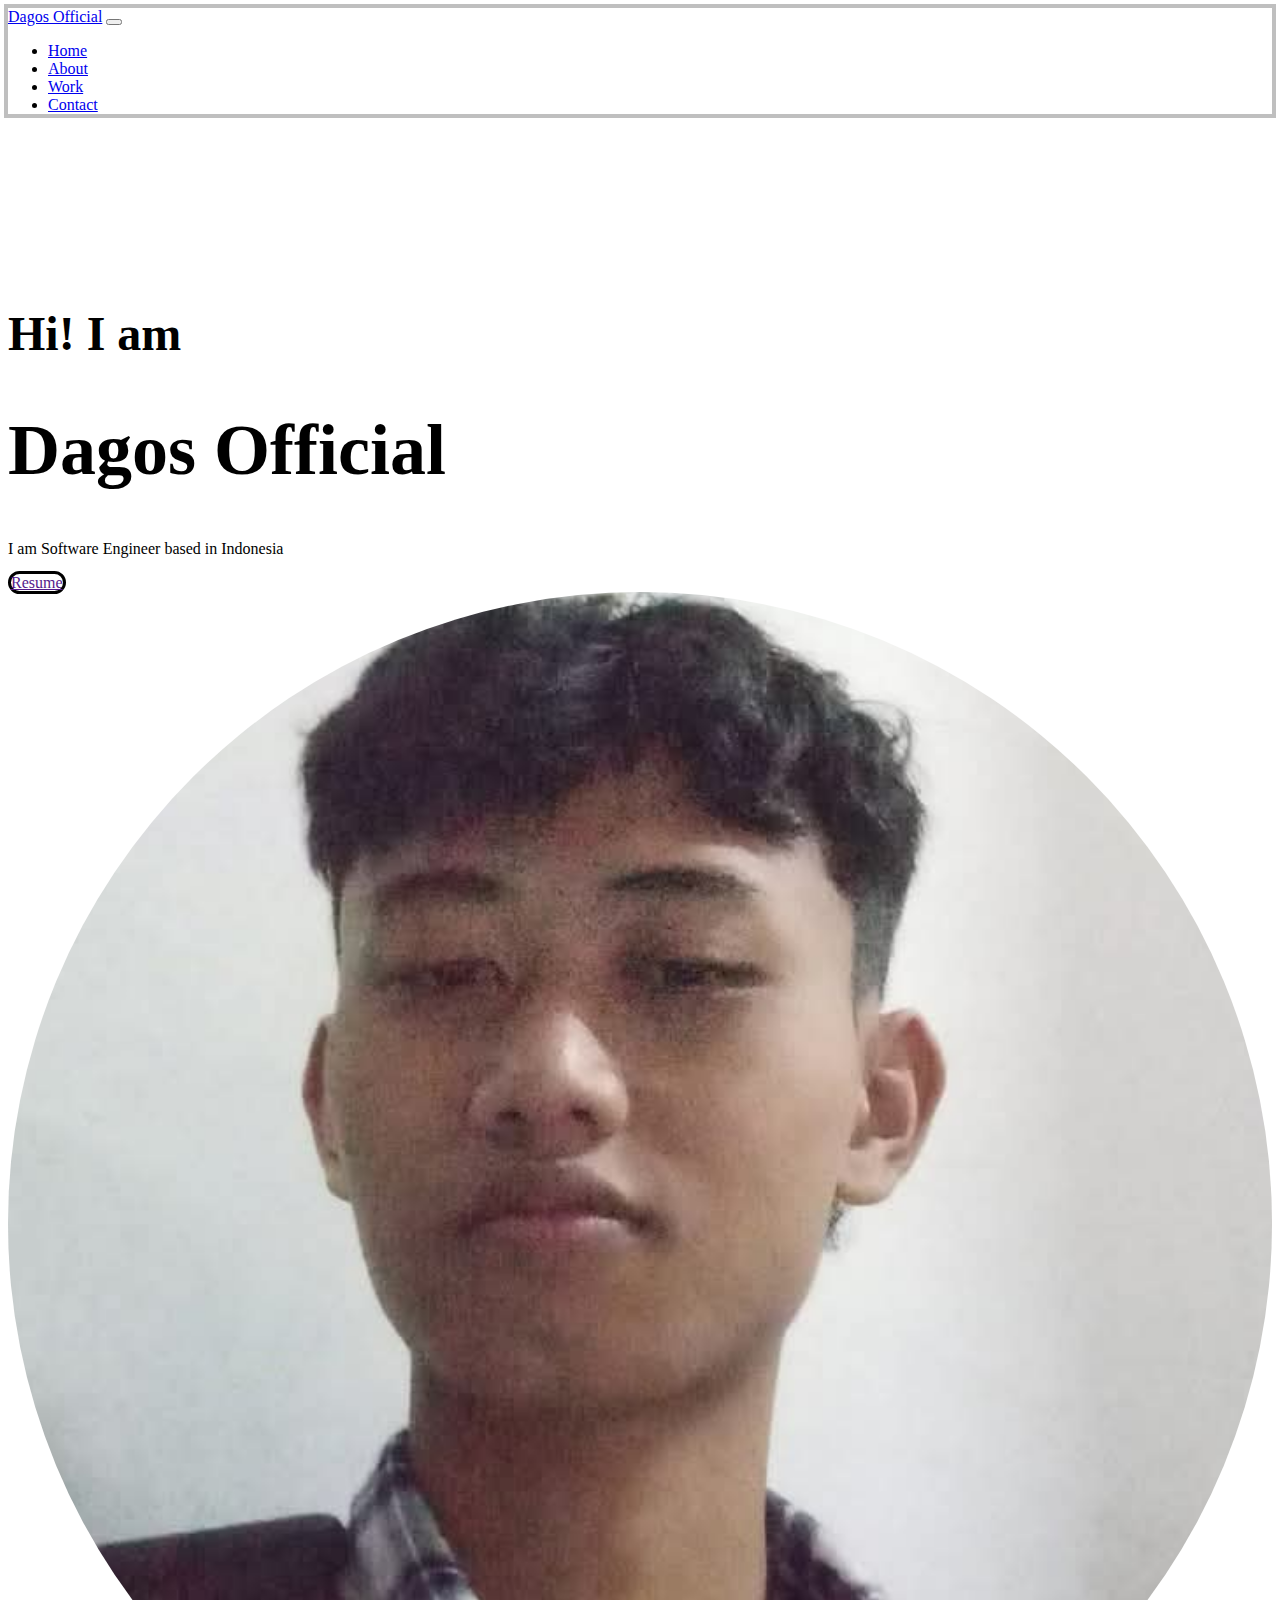
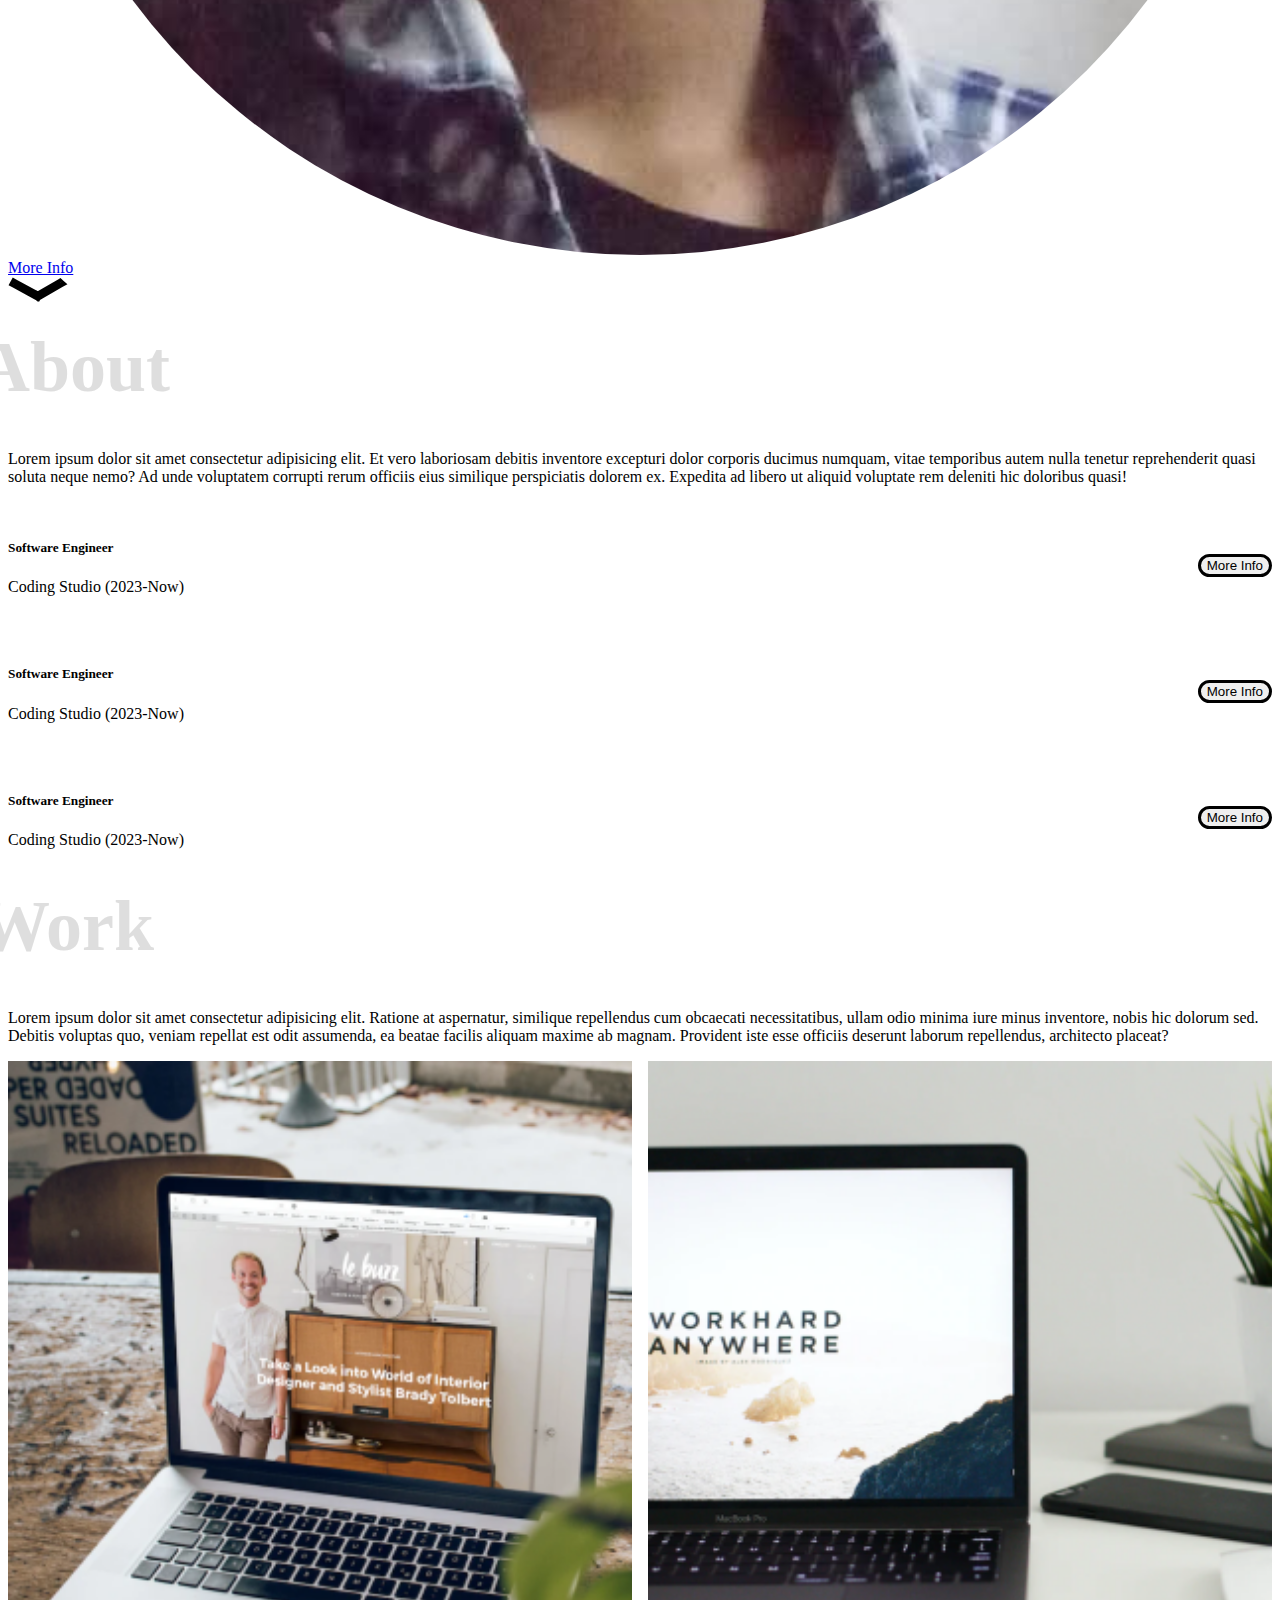
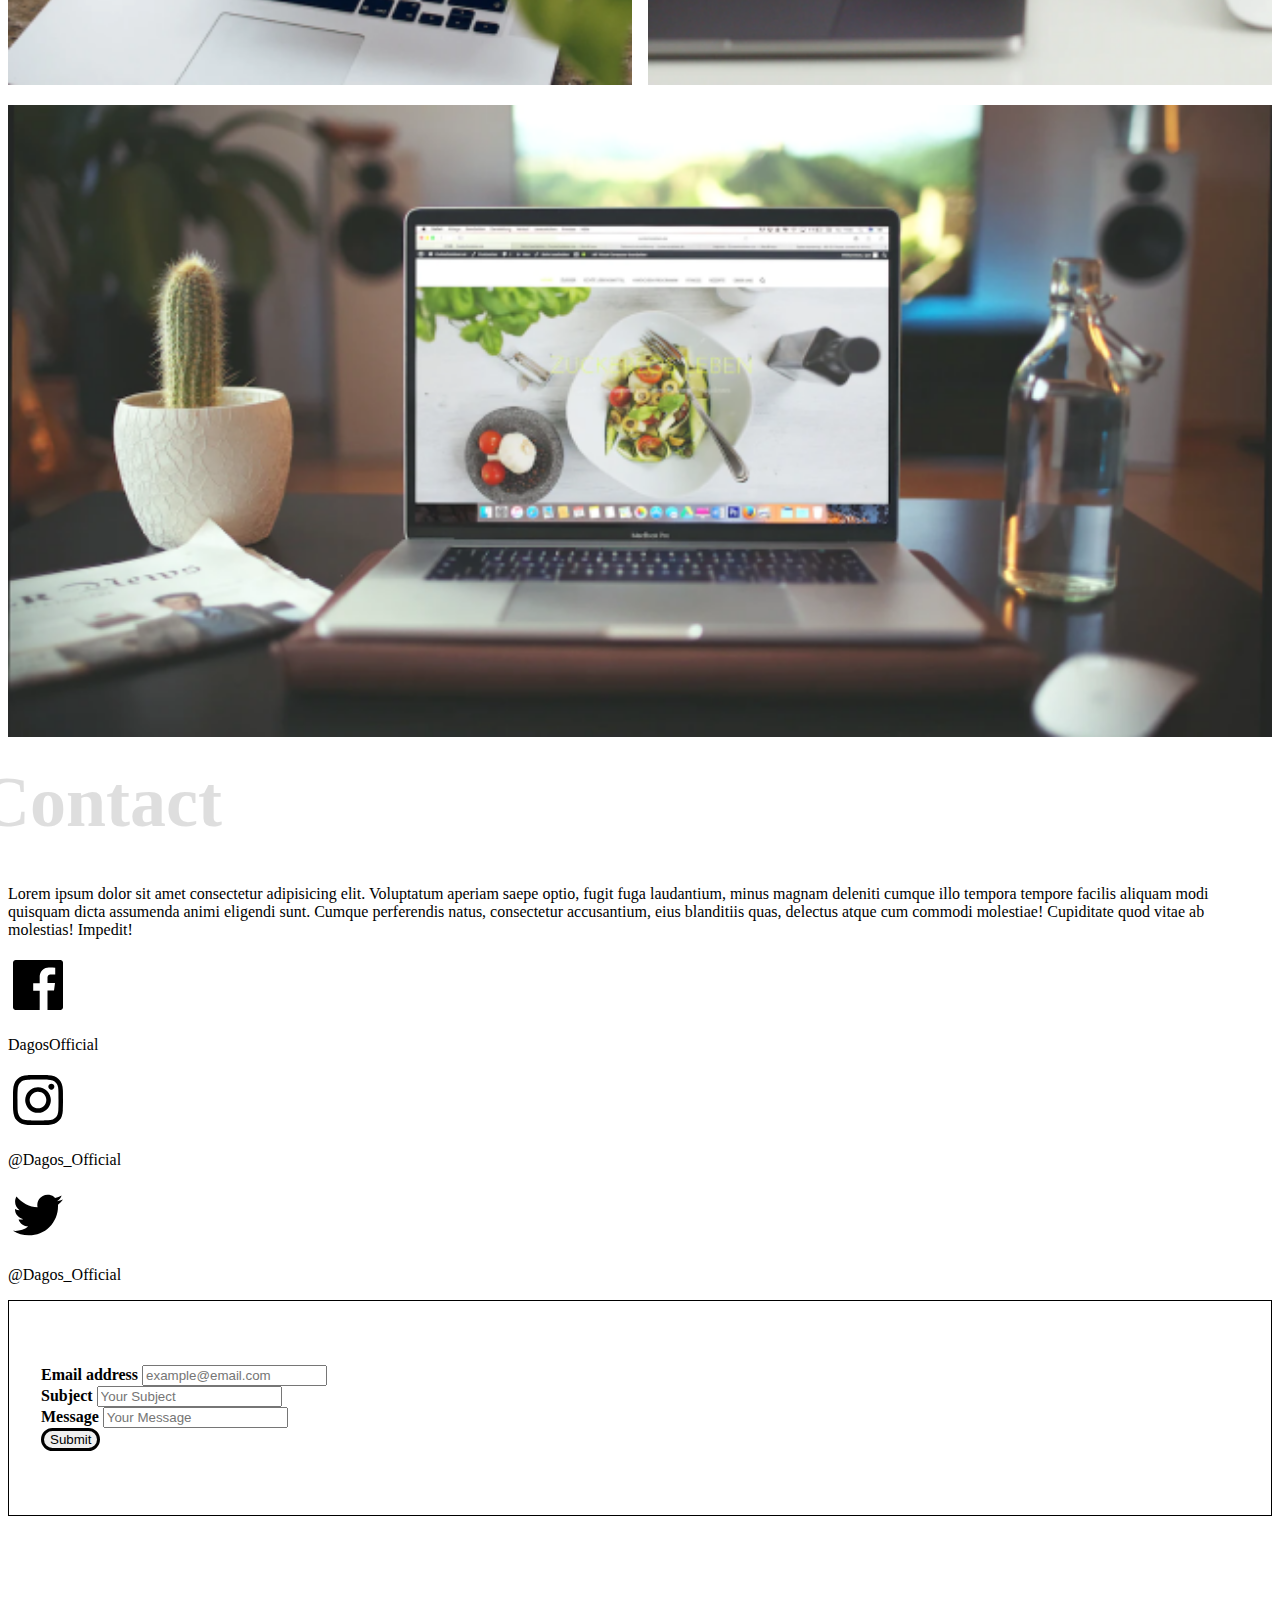
<file: index.html>
<!DOCTYPE html>
<html lang="en">
<head>
    <meta charset="UTF-8">
    <meta http-equiv="X-UA-Compatible" content="IE=edge">
    <meta name="viewport" content="width=device-width, initial-scale=1.0">
    <title>My Portfolio</title>
    <link href="https://cdn.jsdelivr.net/npm/bootstrap@5.2.1/dist/css/bootstrap.min.css" rel="stylesheet" integrity="sha384-iYQeCzEYFbKjA/T2uDLTpkwGzCiq6soy8tYaI1GyVh/UjpbCx/TYkiZhlZB6+fzT" crossorigin="anonymous">
    <link rel="stylesheet" href="style.css">
</head>
<body>
    <nav class="navbar navbar-expand-lg">
        <div class="container">
            <a class="navbar-brand fs-4 fw-bold" href="#">Dagos Official</a>
            <button class="navbar-toggler" type="button" data-bs-toggle="collapse" data-bs-target="#navbarNav" aria-controls="navbarNav" aria-expanded="false" aria-label="Toggle navigation">
            <span class="navbar-toggler-icon"></span>
            </button>
            <div class="collapse navbar-collapse" id="navbarNav">
            <ul class="navbar-nav ms-auto">
                <li class="nav-item">
                    <a class="nav-link active" aria-current="page" href="#home">Home</a>
                </li>
                <li class="nav-item">
                    <a class="nav-link" href="#about">About</a>
                </li>
                <li class="nav-item">
                    <a class="nav-link" href="#work">Work</a>
                </li>
                <li class="nav-item">
                    <a class="nav-link" href="#contact">Contact</a>
                </li>
            </ul>
            </div>
        </div>
    </nav>
    <section id="home" class="home container">
        <div class="row d-flex align-items-center flex-md-row flex-column-reverse">
            <div class="col-12 col-md-8">
                <h3 class="fw-semibold">Hi! I am</h3>
                <h1 class="fw-bold">Dagos Official</h1>
                <p>I am Software Engineer based in Indonesia</p>
                <a class="btn button" href="" download>Resume</a>
            </div>
            <div class="col-12 col-md-4 d-flex justify-content-md-end justify-content-center">
                <img src="./images/aku.jpeg" alt="Potrait" class="myPhoto">
            </div>
        </div>
        <a href="#about" class="text-decoration-none arrow w-100 d-flex align-items-center flex-column mt-5">
            <div class="text-dark">More Info</div>
            <img id="arrow" class="mt-2" src="images/arrow.svg" alt="arrow icon">
        </a>
    </section>
    <section id="about" class="about container">
        <p>Lorem ipsum dolor sit amet consectetur adipisicing elit. Et vero laboriosam debitis inventore excepturi dolor corporis ducimus numquam, vitae temporibus autem nulla tenetur reprehenderit quasi soluta neque nemo? Ad unde voluptatem corrupti rerum officiis eius similique perspiciatis dolorem ex. Expedita ad libero ut aliquid voluptate rem deleniti hic doloribus quasi!</p>
        <div class="about-exp">
            <div class="about-exp-item">
                <div class="about-exp-item-header">
                    <div>
                        <h5>Software Engineer</h5>
                        <p>Coding Studio (2023-Now)</p>
                    </div>
                    <button class="btn button" onclick="toggleDetail(event)">More Info</button>
                </div>
                <p class="about-exp-item-detail">Lorem ipsum dolor sit amet consectetur adipisicing elit. Reprehenderit quisquam, rerum nisi laborum labore est dolores neque fuga esse commodi nam quia atque aut dolorum! Culpa reprehenderit quo voluptates laboriosam.</p>
            </div>
            <div class="about-exp-item">
                <div class="about-exp-item-header">
                    <div>
                        <h5>Software Engineer</h5>
                        <p>Coding Studio (2023-Now)</p>
                    </div>
                    <button class="btn button" onclick="toggleDetail(event)">More Info</button>
                </div>
                <p class="about-exp-item-detail">Lorem ipsum dolor sit amet consectetur adipisicing elit. Reprehenderit quisquam, rerum nisi laborum labore est dolores neque fuga esse commodi nam quia atque aut dolorum! Culpa reprehenderit quo voluptates laboriosam.</p>
            </div>
            <div class="about-exp-item">
                <div class="about-exp-item-header">
                    <div>
                        <h5>Software Engineer</h5>
                        <p>Coding Studio (2023-Now)</p>
                    </div>
                    <button class="btn button" onclick="toggleDetail(event)">More Info</button>
                </div>
                <p class="about-exp-item-detail">Lorem ipsum dolor sit amet consectetur adipisicing elit. Reprehenderit quisquam, rerum nisi laborum labore est dolores neque fuga esse commodi nam quia atque aut dolorum! Culpa reprehenderit quo voluptates laboriosam.</p>
            </div>
        </div>
    </section>
    <section id="work" class="work container">
        <div class="row d-flex align-items-center gap-5">
            <div class="col-12 col-5">
                <p>Lorem ipsum dolor sit amet consectetur adipisicing elit. Ratione at aspernatur, similique repellendus cum obcaecati necessitatibus, ullam odio minima iure minus inventore, nobis hic dolorum sed. Debitis voluptas quo, veniam repellat est odit assumenda, ea beatae facilis aliquam maxime ab magnam. Provident iste esse officiis deserunt laborum repellendus, architecto placeat?</p>
            </div>
            <div class="col-12 col-6 work-img">
                <div id="work-1" class="work-img-item">    
                    <img src="images/work-1.png" alt="work 1" >
                </div>
                <div id="work-2" class="work-img-item">    
                    <img src="images/work-2.png" alt="work 2" >
                </div>
                <div id="work-3" class="work-img-item">    
                    <img src="images/work-3.png" alt="work 3" >
                </div>
            </div>
        </div>
    </section>
    <section id="contact" class="contact container">
        <div class="row d-flex align-items-center gap-5">
            <div class="col-12 col-lg-6">
                <p>Lorem ipsum dolor sit amet consectetur adipisicing elit. Voluptatum aperiam saepe optio, fugit fuga laudantium, minus magnam deleniti cumque illo tempora tempore facilis aliquam modi quisquam dicta assumenda animi eligendi sunt. Cumque perferendis natus, consectetur accusantium, eius blanditiis quas, delectus atque cum commodi molestiae! Cupiditate quod vitae ab molestias! Impedit!</p>
                <div class="row">
                    <div class="col d-flex align-items-center">
                        <img class="w-25" src="images/Facebook.svg" alt="facebook icon">
                        <p class="mb-0 ms-2">DagosOfficial</p>
                    </div>
                    <div class="col d-flex align-items-center">
                        <img class="w-25" src="images/Instagram.svg" alt="instagram icon">
                        <p class="mb-0 ms-2">@Dagos_Official</p>
                    </div>
                    <div class="col d-flex align-items-center">
                        <img class="w-25" src="images/Twitter.svg" alt="twitter icon">
                        <p class="mb-0 ms-2">@Dagos_Official</p>
                    </div>
                </div>
            </div>
            <div class="col-12 col-lg-5">
                <form class="contact-form" onsubmit="onFormSubmit(event)">
                    <div class="mb-3">
                      <label for="inp_email" class="form-label">Email address</label>
                      <input type="email" class="form-control" id="inp_email" placeholder="example@email.com" required>
                    </div>
                    <div class="mb-3">
                      <label for="inp_subject" class="form-label">Subject</label>
                      <input type="text" class="form-control" id="inp_subject" placeholder="Your Subject" required>
                    </div>
                    <div class="mb-3">
                        <label for="inp_message" class="form-label">Message</label>
                        <input type="text" class="form-control" id="inp_message" placeholder="Your Message" required>
                    </div>
                    <div class="d-flex justify-content-center mt-5">
                        <button type="submit" class="btn button">Submit</button>
                    </div>
                  </form>
            </div>
        </div>
    </section>
    <script src="https://cdn.jsdelivr.net/npm/@popperjs/core@2.11.6/dist/umd/popper.min.js" integrity="sha384-oBqDVmMz9ATKxIep9tiCxS/Z9fNfEXiDAYTujMAeBAsjFuCZSmKbSSUnQlmh/jp3" crossorigin="anonymous"></script>
    <script src="https://cdn.jsdelivr.net/npm/bootstrap@5.2.1/dist/js/bootstrap.min.js" integrity="sha384-7VPbUDkoPSGFnVtYi0QogXtr74QeVeeIs99Qfg5YCF+TidwNdjvaKZX19NZ/e6oz" crossorigin="anonymous"></script>
    <script src="https://code.jquery.com/jquery-3.6.1.min.js" integrity="sha256-o88AwQnZB+VDvE9tvIXrMQaPlFFSUTR+nldQm1LuPXQ=" crossorigin="anonymous"></script>
    <script src="main.js"></script>
</body>
</html>
</file>
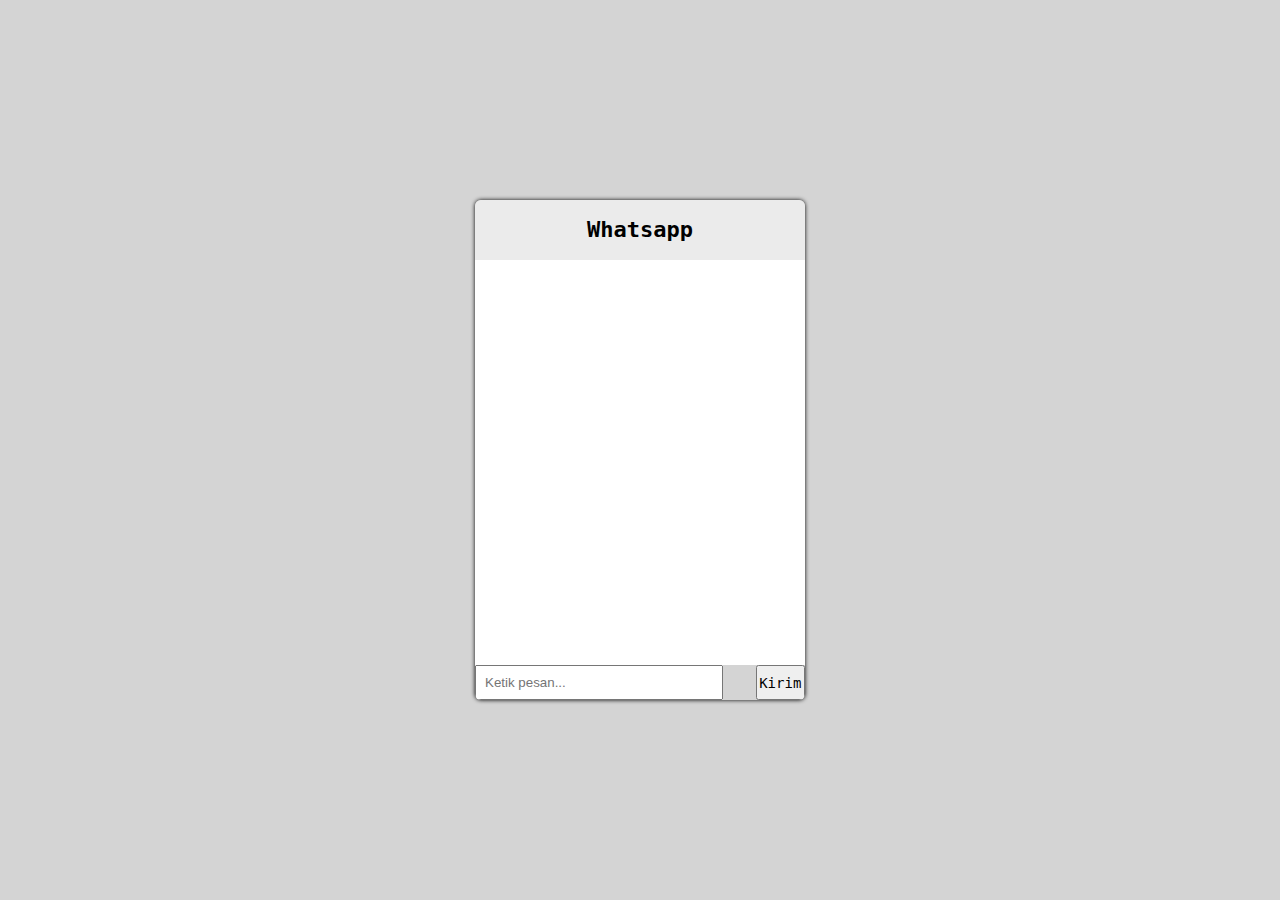
<file: Project_6/index.html>
<!DOCTYPE html>
<html lang="en">
<head>
    <meta charset="UTF-8">
    <meta name="viewport" content="width=device-width, initial-scale=1.0">
    <title>Balya</title>

    <!-- link-CSS -->
    <link rel="stylesheet" href="style.css">
</head>
<body>
    <div class="container">
        <header class="card-header">
            <h2>Whatsapp</h2>
        </header>
        <main class="card-chat" id="cardChat"></main>
        <div class="card-input">
            <input type="text" id="message" placeholder="Ketik pesan...">
            <button type="button" id="sendBtn">Kirim</button>
        </div>
    </div>











    <script src="https://cdn.socket.io/4.7.2/socket.io.min.js"></script>
    <script src="main.js"></script>
</body>
</html>
</file>
<file: style.css>
section {
    padding-top: 128px;
    position: relative;
}

section::before {
    z-index: -1;
    content: '';
    font-size: 72px;
    color: gray;
    opacity: 0.25;
    position: absolute;
    font-weight: 700;
    top: 20px;
    left: -30px;
}

.btn.button {
    border: 3px solid black;
    border-radius: 24px;
}

.btn.button:hover, .btn.button.active {
    border: 3px solid black;
    background-color: black;
    color: white;
}

.navbar {
    background-color: white;
    box-shadow: 0 0 0 4px rgba(0, 0, 0, 0.25);
}

.home h1 {
    font-size: 72px;
}

.home h3 {
    font-size: 48px;
}

.home img{
    width: 100%;
}

.home .arrow img{
    width: 60px;
}

#arrow {
    animation: 2s upDown infinite;
}

.about::before {
    content: 'About';
}

.about-exp-item {
    margin-top: 32px;
}

.about-exp-item-header {
    display: flex;
    align-items: center;
    justify-content: space-between;
}

.about-exp-item-detail {
    display: none;
}

.work::before {
    content: 'Work'
}

.work-img {
    display: grid;
    grid-template-columns: repeat(2, 1fr);
    grid-template-areas: "work-1 work-2" "work-3 work-3";
    gap: 16px;
}

.work-img img {
    width: 100%;
}

.work-img-item {
    position: relative;
}

.work-img-item:hover::after{
    content: '';
    width: 100%;
    height: 100%;
    position: absolute;
    top: 0;
    left: 0;
    background-color: rgba(0, 0, 0, 0.5);
    color: white;
    display: flex;
    align-items: center;
    justify-content: center;
    font-weight: 500;
    font-size: 24px;
}

#work-1 {
    grid-area: work-1;
}

#work-1:hover::after{
    content: 'Web Project';
}

#work-2 {
    grid-area: work-2;
}

#work-2:hover::after{
    content: 'Software Project';
}

#work-3 {
    grid-area: work-3;
}

#work-3:hover::after{
    content: 'Software Project';
}

.contact {
    padding-bottom: 128px;
}

.contact::before {
    content: 'Contact';
}

.contact-form {
    border: 1px solid black;
    padding: 64px 32px;
}

.form-label {
    font-weight: 700;
}

@media only screen and (max-width: 768px) {
    .home img {
        width: 50%;
    }
}

@media only screen and (max-width: 576px) {
    section::before {
        left: -10px;
        font-size: 64px;
    }
}

@keyframes upDown {
    0% {
        transform: translateY(0);
    }

    50% {
        transform: translateY(10px);
    }

    100% {
        transform: translateY(0);
    }
}

.myPhoto {
    border-radius: 100%;
}
</file>
<file: Project_6/style.css>
* {
    margin: 0;
    padding: 0;
    box-sizing: border-box;
    text-decoration: none;
    list-style: none;
}

body {
    min-height: 100vh;
    background-color: #d4d4d4;
    display: flex;
    justify-content: center;
    align-items: center;
}

.container {
    width: 330px;
    height: 500px;
    box-shadow: 0 0 4px #000;
    border-radius: 6px;
    display: flex;
    flex-direction: column;
    justify-content: space-between;
    overflow: hidden;
}

/* 50-60px auto 30-35px  */

.container .card-header {
    width: 100%;
    height: 60px;
    text-align: center;
    line-height: 60px;
    background-color: #ebebeb;
}

.container .card-header > h2 {
    font-size: 22px;
    font-family: monospace, sans-serif;
}

.container .card-chat {
    flex: 1;
    overflow-y: auto;
    background-color: #fff;
    display: flex;
    flex-direction: column;
    padding: 5px 20px;
}

.message {
    max-width: 75%;
    padding: 8px 12px;
    margin: 6px 0;
    border-radius: 12px;
    font-size: 14px;
    word-wrap: break-word;
}

.message.user {
    align-self: flex-end;
    background-color: #dcf8c6;
    color: #000;
}

.message.bot {
    align-self: flex-start;
    background-color: #eee;
    color: #000;
}

.message .text {
    display: block;
    white-space: pre-wrap; 
    word-wrap: break-word; 
}

.message .time {
    display: block;
    font-size: 11px;
    color: #888;
    text-align: left;
    margin-top: 4px;
}

.container .card-input {
    width: 100%;
    height: 35px;
    display: flex;
    justify-content: space-between;
}

.container .card-input > input {
    width: 75%;
    padding: 0 8px;
}

.container .card-input > input:focus {
    outline: none;
}

.container .card-input > button {
    width: 15%;
    font-size: 14px;
    font-family: monospace, sans-serif;
}
</file>
